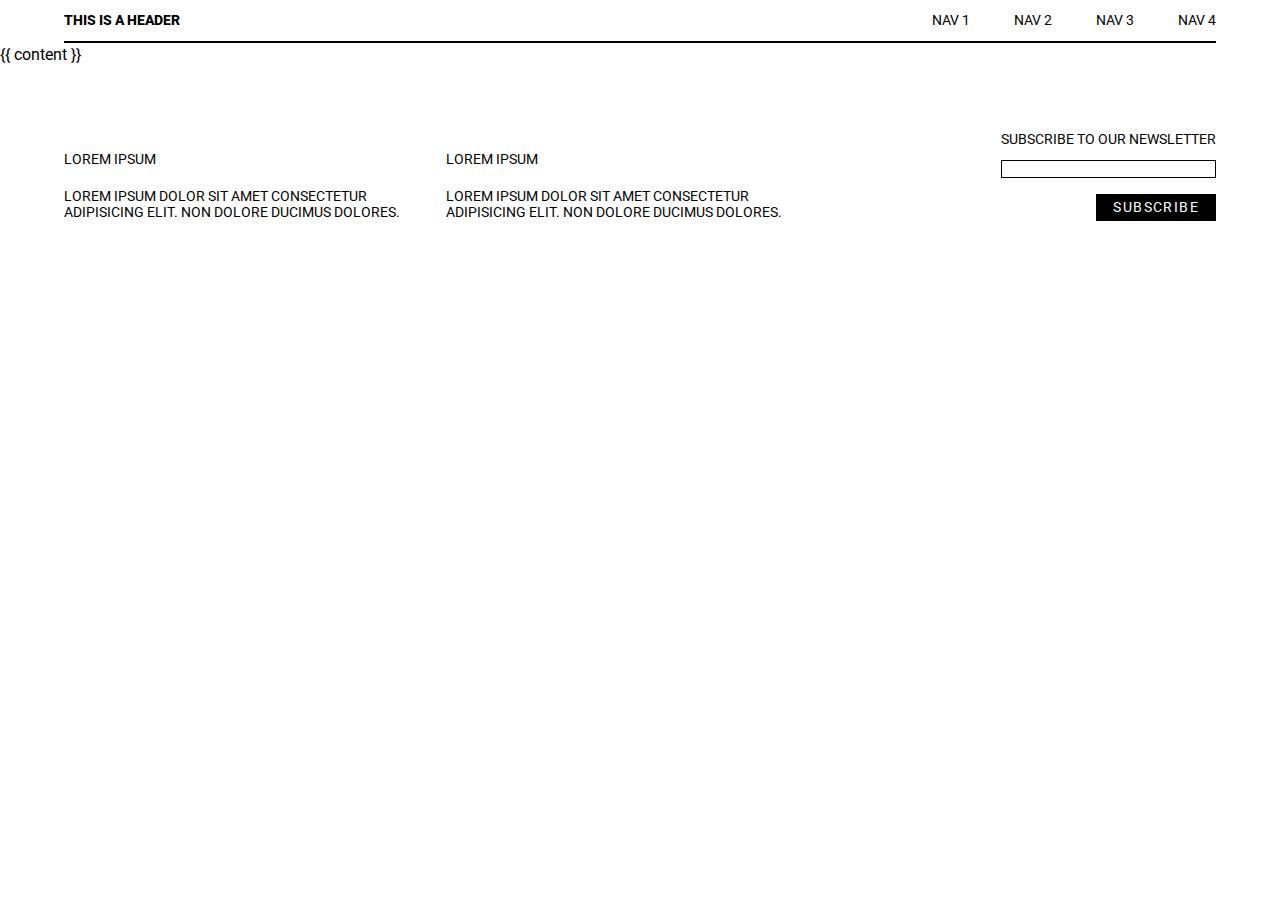
<file: _layouts/default.html>
<!DOCTYPE html>
<html lang="en">
    <head>
        <meta charset="UTF-8">
        <meta name="viewport" content="width=devide-width, initial-scale=1.0">
        <title>Document 1</title>


        <link rel="preconnect" href="https://fonts.googleapis.com">
        <link rel="preconnect" href="https://fonts.gstatic.com" crossorigin>
        <link href="https://fonts.googleapis.com/css2?family=Roboto:wght@400;300;500;700;800;900&display=swap" rel="stylesheet">
        <link href="/assets/css/style.css" rel="stylesheet">
    </head>

    <body class="font-sans dark:bg-black dark:text-white">

        <header class="items-center uppercase text-sm px-5p pt-3 mx-auto">
            <div class="grid grid-cols-2 items-center justify-between border-b-2 border-black pb-3">
                <h1 class="items-center"><a href="#">This is a header</a></h2>
                <nav class="space-x-5 flex justify-end">
                    <a href="#" class="px-3">Nav 1</a>
                    <a href="#" class="px-3">Nav 2</a>
                    <a href="#" class="px-3">Nav 3</a>
                    <a href="#" class="px-3 pr-0">Nav 4</a>
                </nav>
            </div>
        </header>

        {{ content }}

        <footer class="px-5p my-5p md:flex grid grid-cols-2 gap-8 uppercase text-sm">
            <div class="">
                <p>Lorem Ipsum</p>
                <p>Lorem ipsum dolor sit amet consectetur adipisicing elit. Non dolore ducimus dolores.</p>
            </div>
            <div>
                <p>Lorem Ipsum</p>
                <p>Lorem ipsum dolor sit amet consectetur adipisicing elit. Non dolore ducimus dolores.</p>
            </div>

            <div class="shrink-0 md:pl-[15%] sm:text-right col-start-2">
                <label for="email" class="block">Subscribe to our newsletter</label>
                <input type="email" id="email" name="email" required class="text-black border border-black w-full mt-3">
                <button type="submit" class="block ml-auto border text-white bg-black border-black hover:text-black hover:bg-white hover:border-black transition px-4 py-1 tracking-widest uppercase">Subscribe</button>
            </div>
        </footer>
    </body>
</html>
</file>
<file: assets/css/style.css>
/* ----------- Color Variables --------- */
/* Looking for the color variables? They have been moved to the inline-styles file in the _includes folder, and pull variables from the site-settings folder in the _data folder.  */

/* Tailwind */
/* ! tailwindcss v3.2.4 | MIT License | https://tailwindcss.com */
/*
1. Prevent padding and border from affecting element width. (https://github.com/mozdevs/cssremedy/issues/4)
2. Allow adding a border to an element by just adding a border-width. (https://github.com/tailwindcss/tailwindcss/pull/116)
*/
*,
::before,
::after {
  box-sizing: border-box; /* 1 */
  border-width: 0; /* 2 */
  border-style: solid; /* 2 */
  border-color: #e5e7eb; /* 2 */
}
::before,
::after {
  --tw-content: '';
}
/*
1. Use a consistent sensible line-height in all browsers.
2. Prevent adjustments of font size after orientation changes in iOS.
3. Use a more readable tab size.
4. Use the user's configured `sans` font-family by default.
5. Use the user's configured `sans` font-feature-settings by default.
*/
html {
  line-height: 1.5; /* 1 */
  -webkit-text-size-adjust: 100%; /* 2 */
  -moz-tab-size: 4; /* 3 */
  -o-tab-size: 4;
     tab-size: 4; /* 3 */
  font-family: Roboto, sans-serif; /* 4 */
  font-feature-settings: normal; /* 5 */
}
/*
1. Remove the margin in all browsers.
2. Inherit line-height from `html` so users can set them as a class directly on the `html` element.
*/
body {
  margin: 0; /* 1 */
  line-height: inherit; /* 2 */
}
/*
1. Add the correct height in Firefox.
2. Correct the inheritance of border color in Firefox. (https://bugzilla.mozilla.org/show_bug.cgi?id=190655)
3. Ensure horizontal rules are visible by default.
*/
hr {
  height: 0; /* 1 */
  color: inherit; /* 2 */
  border-top-width: 1px; /* 3 */
}
/*
Add the correct text decoration in Chrome, Edge, and Safari.
*/
abbr:where([title]) {
  -webkit-text-decoration: underline dotted;
          text-decoration: underline dotted;
}
/*
Remove the default font size and weight for headings.
*/
h1,
h2,
h3,
h4,
h5,
h6 {
  font-size: inherit;
  font-weight: inherit;
}
/*
Reset links to optimize for opt-in styling instead of opt-out.
*/
a {
  color: inherit;
  text-decoration: inherit;
}
/*
Add the correct font weight in Edge and Safari.
*/
b,
strong {
  font-weight: bolder;
}
/*
1. Use the user's configured `mono` font family by default.
2. Correct the odd `em` font sizing in all browsers.
*/
code,
kbd,
samp,
pre {
  font-family: ui-monospace, SFMono-Regular, Menlo, Monaco, Consolas, "Liberation Mono", "Courier New", monospace; /* 1 */
  font-size: 1em; /* 2 */
}
/*
Add the correct font size in all browsers.
*/
small {
  font-size: 80%;
}
/*
Prevent `sub` and `sup` elements from affecting the line height in all browsers.
*/
sub,
sup {
  font-size: 75%;
  line-height: 0;
  position: relative;
  vertical-align: baseline;
}
sub {
  bottom: -0.25em;
}
sup {
  top: -0.5em;
}
/*
1. Remove text indentation from table contents in Chrome and Safari. (https://bugs.chromium.org/p/chromium/issues/detail?id=999088, https://bugs.webkit.org/show_bug.cgi?id=201297)
2. Correct table border color inheritance in all Chrome and Safari. (https://bugs.chromium.org/p/chromium/issues/detail?id=935729, https://bugs.webkit.org/show_bug.cgi?id=195016)
3. Remove gaps between table borders by default.
*/
table {
  text-indent: 0; /* 1 */
  border-color: inherit; /* 2 */
  border-collapse: collapse; /* 3 */
}
/*
1. Change the font styles in all browsers.
2. Remove the margin in Firefox and Safari.
3. Remove default padding in all browsers.
*/
button,
input,
optgroup,
select,
textarea {
  font-family: inherit; /* 1 */
  font-size: 100%; /* 1 */
  font-weight: inherit; /* 1 */
  line-height: inherit; /* 1 */
  color: inherit; /* 1 */
  margin: 0; /* 2 */
  padding: 0; /* 3 */
}
/*
Remove the inheritance of text transform in Edge and Firefox.
*/
button,
select {
  text-transform: none;
}
/*
1. Correct the inability to style clickable types in iOS and Safari.
2. Remove default button styles.
*/
button,
[type='button'],
[type='reset'],
[type='submit'] {
  -webkit-appearance: button; /* 1 */
  background-color: transparent; /* 2 */
  background-image: none; /* 2 */
}
/*
Use the modern Firefox focus style for all focusable elements.
*/
:-moz-focusring {
  outline: auto;
}
/*
Remove the additional `:invalid` styles in Firefox. (https://github.com/mozilla/gecko-dev/blob/2f9eacd9d3d995c937b4251a5557d95d494c9be1/layout/style/res/forms.css#L728-L737)
*/
:-moz-ui-invalid {
  box-shadow: none;
}
/*
Add the correct vertical alignment in Chrome and Firefox.
*/
progress {
  vertical-align: baseline;
}
/*
Correct the cursor style of increment and decrement buttons in Safari.
*/
::-webkit-inner-spin-button,
::-webkit-outer-spin-button {
  height: auto;
}
/*
1. Correct the odd appearance in Chrome and Safari.
2. Correct the outline style in Safari.
*/
[type='search'] {
  -webkit-appearance: textfield; /* 1 */
  outline-offset: -2px; /* 2 */
}
/*
Remove the inner padding in Chrome and Safari on macOS.
*/
::-webkit-search-decoration {
  -webkit-appearance: none;
}
/*
1. Correct the inability to style clickable types in iOS and Safari.
2. Change font properties to `inherit` in Safari.
*/
::-webkit-file-upload-button {
  -webkit-appearance: button; /* 1 */
  font: inherit; /* 2 */
}
/*
Add the correct display in Chrome and Safari.
*/
summary {
  display: list-item;
}
/*
Removes the default spacing and border for appropriate elements.
*/
blockquote,
dl,
dd,
h1,
h2,
h3,
h4,
h5,
h6,
hr,
figure,
p,
pre {
  margin: 0;
}
fieldset {
  margin: 0;
  padding: 0;
}
legend {
  padding: 0;
}
ol,
ul,
menu {
  list-style: none;
  margin: 0;
  padding: 0;
}
/*
Prevent resizing textareas horizontally by default.
*/
textarea {
  resize: vertical;
}
/*
1. Reset the default placeholder opacity in Firefox. (https://github.com/tailwindlabs/tailwindcss/issues/3300)
2. Set the default placeholder color to the user's configured gray 400 color.
*/
input::-moz-placeholder, textarea::-moz-placeholder {
  opacity: 1; /* 1 */
  color: #9ca3af; /* 2 */
}
input::placeholder,
textarea::placeholder {
  opacity: 1; /* 1 */
  color: #9ca3af; /* 2 */
}
/*
Set the default cursor for buttons.
*/
button,
[role="button"] {
  cursor: pointer;
}
/*
Make sure disabled buttons don't get the pointer cursor.
*/
:disabled {
  cursor: default;
}
/*
1. Make replaced elements `display: block` by default. (https://github.com/mozdevs/cssremedy/issues/14)
2. Add `vertical-align: middle` to align replaced elements more sensibly by default. (https://github.com/jensimmons/cssremedy/issues/14#issuecomment-634934210)
   This can trigger a poorly considered lint error in some tools but is included by design.
*/
img,
svg,
video,
canvas,
audio,
iframe,
embed,
object {
  display: block; /* 1 */
  vertical-align: middle; /* 2 */
}
/*
Constrain images and videos to the parent width and preserve their intrinsic aspect ratio. (https://github.com/mozdevs/cssremedy/issues/14)
*/
img,
video {
  max-width: 100%;
  height: auto;
}
/* Make elements with the HTML hidden attribute stay hidden by default */
[hidden] {
  display: none;
}
*, ::before, ::after {
  --tw-border-spacing-x: 0;
  --tw-border-spacing-y: 0;
  --tw-translate-x: 0;
  --tw-translate-y: 0;
  --tw-rotate: 0;
  --tw-skew-x: 0;
  --tw-skew-y: 0;
  --tw-scale-x: 1;
  --tw-scale-y: 1;
  --tw-pan-x:  ;
  --tw-pan-y:  ;
  --tw-pinch-zoom:  ;
  --tw-scroll-snap-strictness: proximity;
  --tw-ordinal:  ;
  --tw-slashed-zero:  ;
  --tw-numeric-figure:  ;
  --tw-numeric-spacing:  ;
  --tw-numeric-fraction:  ;
  --tw-ring-inset:  ;
  --tw-ring-offset-width: 0px;
  --tw-ring-offset-color: #fff;
  --tw-ring-color: rgb(59 130 246 / 0.5);
  --tw-ring-offset-shadow: 0 0 #0000;
  --tw-ring-shadow: 0 0 #0000;
  --tw-shadow: 0 0 #0000;
  --tw-shadow-colored: 0 0 #0000;
  --tw-blur:  ;
  --tw-brightness:  ;
  --tw-contrast:  ;
  --tw-grayscale:  ;
  --tw-hue-rotate:  ;
  --tw-invert:  ;
  --tw-saturate:  ;
  --tw-sepia:  ;
  --tw-drop-shadow:  ;
  --tw-backdrop-blur:  ;
  --tw-backdrop-brightness:  ;
  --tw-backdrop-contrast:  ;
  --tw-backdrop-grayscale:  ;
  --tw-backdrop-hue-rotate:  ;
  --tw-backdrop-invert:  ;
  --tw-backdrop-opacity:  ;
  --tw-backdrop-saturate:  ;
  --tw-backdrop-sepia:  ;
}
::backdrop {
  --tw-border-spacing-x: 0;
  --tw-border-spacing-y: 0;
  --tw-translate-x: 0;
  --tw-translate-y: 0;
  --tw-rotate: 0;
  --tw-skew-x: 0;
  --tw-skew-y: 0;
  --tw-scale-x: 1;
  --tw-scale-y: 1;
  --tw-pan-x:  ;
  --tw-pan-y:  ;
  --tw-pinch-zoom:  ;
  --tw-scroll-snap-strictness: proximity;
  --tw-ordinal:  ;
  --tw-slashed-zero:  ;
  --tw-numeric-figure:  ;
  --tw-numeric-spacing:  ;
  --tw-numeric-fraction:  ;
  --tw-ring-inset:  ;
  --tw-ring-offset-width: 0px;
  --tw-ring-offset-color: #fff;
  --tw-ring-color: rgb(59 130 246 / 0.5);
  --tw-ring-offset-shadow: 0 0 #0000;
  --tw-ring-shadow: 0 0 #0000;
  --tw-shadow: 0 0 #0000;
  --tw-shadow-colored: 0 0 #0000;
  --tw-blur:  ;
  --tw-brightness:  ;
  --tw-contrast:  ;
  --tw-grayscale:  ;
  --tw-hue-rotate:  ;
  --tw-invert:  ;
  --tw-saturate:  ;
  --tw-sepia:  ;
  --tw-drop-shadow:  ;
  --tw-backdrop-blur:  ;
  --tw-backdrop-brightness:  ;
  --tw-backdrop-contrast:  ;
  --tw-backdrop-grayscale:  ;
  --tw-backdrop-hue-rotate:  ;
  --tw-backdrop-invert:  ;
  --tw-backdrop-opacity:  ;
  --tw-backdrop-saturate:  ;
  --tw-backdrop-sepia:  ;
}
.absolute {
  position: absolute;
}
.relative {
  position: relative;
}
.col-span-3 {
  grid-column: span 3 / span 3;
}
.col-start-2 {
  grid-column-start: 2;
}
.m-5p {
  margin: 5%;
}
.mx-auto {
  margin-left: auto;
  margin-right: auto;
}
.my-5p {
  margin-top: 5%;
  margin-bottom: 5%;
}
.mx-5p {
  margin-left: 5%;
  margin-right: 5%;
}
.mt-3 {
  margin-top: 0.75rem;
}
.ml-auto {
  margin-left: auto;
}
.mt-5 {
  margin-top: 1.25rem;
}
.mt-0 {
  margin-top: 0px;
}
.block {
  display: block;
}
.flex {
  display: flex;
}
.grid {
  display: grid;
}
.h-full {
  height: 100%;
}
.max-h-screen {
  max-height: 100vh;
}
.max-h-75p {
  max-height: 75%;
}
.w-full {
  width: 100%;
}
.max-w-lg {
  max-width: 32rem;
}
.max-w-4xl {
  max-width: 56rem;
}
.max-w-screen-md {
  max-width: 768px;
}
.max-w-50 {
  max-width: 50%;
}
.shrink-0 {
  flex-shrink: 0;
}
.grow {
  flex-grow: 1;
}
.basis-\[30\%\] {
  flex-basis: 30%;
}
.grid-cols-2 {
  grid-template-columns: repeat(2, minmax(0, 1fr));
}
.grid-cols-1 {
  grid-template-columns: repeat(1, minmax(0, 1fr));
}
.grid-cols-3 {
  grid-template-columns: repeat(3, minmax(0, 1fr));
}
.flex-nowrap {
  flex-wrap: nowrap;
}
.items-center {
  align-items: center;
}
.justify-end {
  justify-content: flex-end;
}
.justify-center {
  justify-content: center;
}
.justify-between {
  justify-content: space-between;
}
.gap-8 {
  gap: 2rem;
}
.gap-10 {
  gap: 2.5rem;
}
.gap-3 {
  gap: 0.75rem;
}
.gap-5 {
  gap: 1.25rem;
}
.space-x-5 > :not([hidden]) ~ :not([hidden]) {
  --tw-space-x-reverse: 0;
  margin-right: calc(1.25rem * var(--tw-space-x-reverse));
  margin-left: calc(1.25rem * calc(1 - var(--tw-space-x-reverse)));
}
.overflow-x-scroll {
  overflow-x: scroll;
}
.border {
  border-width: 1px;
}
.border-b-2 {
  border-bottom-width: 2px;
}
.border-t-2 {
  border-top-width: 2px;
}
.border-black {
  --tw-border-opacity: 1;
  border-color: rgb(0 0 0 / var(--tw-border-opacity));
}
.bg-black {
  --tw-bg-opacity: 1;
  background-color: rgb(0 0 0 / var(--tw-bg-opacity));
}
.object-cover {
  -o-object-fit: cover;
     object-fit: cover;
}
.p-5p {
  padding: 5%;
}
.px-5p {
  padding-left: 5%;
  padding-right: 5%;
}
.px-3 {
  padding-left: 0.75rem;
  padding-right: 0.75rem;
}
.px-4 {
  padding-left: 1rem;
  padding-right: 1rem;
}
.py-1 {
  padding-top: 0.25rem;
  padding-bottom: 0.25rem;
}
.py-5p {
  padding-top: 5%;
  padding-bottom: 5%;
}
.px-0 {
  padding-left: 0px;
  padding-right: 0px;
}
.px-10 {
  padding-left: 2.5rem;
  padding-right: 2.5rem;
}
.pt-3 {
  padding-top: 0.75rem;
}
.pb-3 {
  padding-bottom: 0.75rem;
}
.pr-0 {
  padding-right: 0px;
}
.pb-0 {
  padding-bottom: 0px;
}
.pt-5p {
  padding-top: 5%;
}
.pl-0 {
  padding-left: 0px;
}
.pl-5p {
  padding-left: 5%;
}
.pb-5p {
  padding-bottom: 5%;
}
.text-left {
  text-align: left;
}
.text-center {
  text-align: center;
}
.text-right {
  text-align: right;
}
.font-sans {
  font-family: Roboto, sans-serif;
}
.text-sm {
  font-size: 0.875rem;;
  line-height: 1.2;
}
.text-5xl {
  font-size: 3rem;
  line-height: 1;
}
.text-lg {
  font-size: 1.125rem;;
  line-height: 1.2;
}
.text-2xl {
  font-size: 1.5rem;
  line-height: 1.2;
}
.text-3xl {
  font-size: 1.875rem;
  line-height: 1;
}
.text-\[5vw\] {
  font-size: 5vw;
}
.text-xl {
  font-size: 1.25rem;
  line-height: 1.2;
}
.text-4xl {
  font-size: 2.25rem;
  line-height: 1;
}
.font-black {
  font-weight: 900;
}
.font-\[800\] {
  font-weight: 800;
}
.font-\[400\] {
  font-weight: 400;
}
.font-\[900\] {
  font-weight: 900;
}
.uppercase {
  text-transform: uppercase;
}
.tracking-widest {
  letter-spacing: 0.1em;
}
.text-black {
  --tw-text-opacity: 1;
  color: rgb(0 0 0 / var(--tw-text-opacity));
}
.text-white {
  --tw-text-opacity: 1;
  color: rgb(255 255 255 / var(--tw-text-opacity));
}
.transition {
  transition-property: color, background-color, border-color, text-decoration-color, fill, stroke, opacity, box-shadow, transform, filter, -webkit-backdrop-filter;
  transition-property: color, background-color, border-color, text-decoration-color, fill, stroke, opacity, box-shadow, transform, filter, backdrop-filter;
  transition-property: color, background-color, border-color, text-decoration-color, fill, stroke, opacity, box-shadow, transform, filter, backdrop-filter, -webkit-backdrop-filter;
  transition-timing-function: cubic-bezier(0.4, 0, 0.2, 1);
  transition-duration: 150ms;
}
.rotate-text-180{
    writing-mode: vertical-lr;
    text-orientation: mixed;
    --tw-rotate: 180deg;
    transform: translate(var(--tw-translate-x), var(--tw-translate-y)) rotate(var(--tw-rotate)) skewX(var(--tw-skew-x)) skewY(var(--tw-skew-y)) scaleX(var(--tw-scale-x)) scaleY(var(--tw-scale-y));
  }

/* Custom CSS */

html {
  scroll-behavior: smooth; /* this enables smooth scrolling between internal links */
}

h1, h2, h3, h4, h5 {
  line-height: 1;
  font-weight: 800;
}



input, textarea{
  margin-bottom: 1rem;
  color: black;
}

p{
  margin-top: 1.25rem;
}

.portrait{
  aspect-ratio: .66;
}
.landscape{
  aspect-ratio: 1.25;
}

img{
  max-width: 100%;
}

.hover\:border-black:hover {
  --tw-border-opacity: 1;
  border-color: rgb(0 0 0 / var(--tw-border-opacity));
}

.hover\:bg-white:hover {
  --tw-bg-opacity: 1;
  background-color: rgb(255 255 255 / var(--tw-bg-opacity));
}

.hover\:text-black:hover {
  --tw-text-opacity: 1;
  color: rgb(0 0 0 / var(--tw-text-opacity));
}

@media (prefers-color-scheme: dark) {
  .dark\:bg-black {
    --tw-bg-opacity: 1;
    background-color: rgb(0 0 0 / var(--tw-bg-opacity));
  }
  .dark\:text-white {
    --tw-text-opacity: 1;
    color: rgb(255 255 255 / var(--tw-text-opacity));
  }
}

@media (min-width: 640px) {
  .sm\:grid-cols-2 {
    grid-template-columns: repeat(2, minmax(0, 1fr));
  }
  .sm\:text-right {
    text-align: right;
  }
}

@media (min-width: 768px) {
  .md\:mb-0 {
    margin-bottom: 0px;
  }
  .md\:flex {
    display: flex;
  }
  .md\:grid-cols-2 {
    grid-template-columns: repeat(2, minmax(0, 1fr));
  }
  .md\:grid-cols-3 {
    grid-template-columns: repeat(3, minmax(0, 1fr));
  }
  .md\:grid-cols-6 {
    grid-template-columns: repeat(6, minmax(0, 1fr));
  }
  .md\:py-5p {
    padding-top: 5%;
    padding-bottom: 5%;
  }
  .md\:pl-\[15\%\] {
    padding-left: 15%;
  }
  .md\:pl-5p {
    padding-left: 5%;
  }
  .md\:text-left {
    text-align: left;
  }
  .md\:rotate-text-180{
    writing-mode: vertical-lr;
    text-orientation: mixed;
    --tw-rotate: 180deg;
    transform: translate(var(--tw-translate-x), var(--tw-translate-y)) rotate(var(--tw-rotate)) skewX(var(--tw-skew-x)) skewY(var(--tw-skew-y)) scaleX(var(--tw-scale-x)) scaleY(var(--tw-scale-y));
  }
}
</file>
